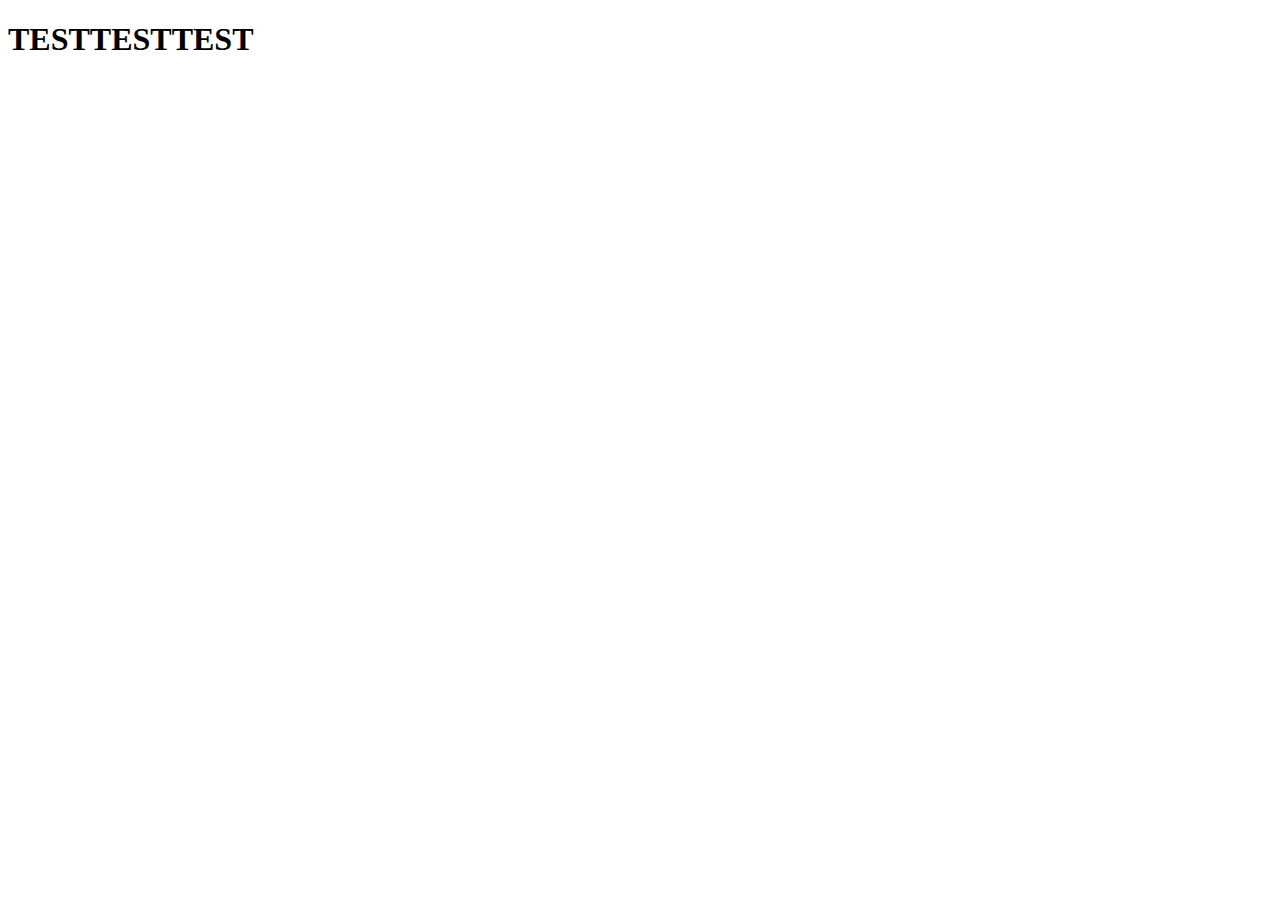
<file: index.html>
<!doctype html>
<html lang="en">
<head>
  <meta charset="utf-8">
  <title>DEVTEST</title>
  <meta name="description" content="Welcome">
  <meta name="viewport" content="width=device-width, initial-scale=1">


  <style>
  </style>
</head>
<body>
<h1>TESTTESTTEST</h1>  
</body>
</html>
</file>
